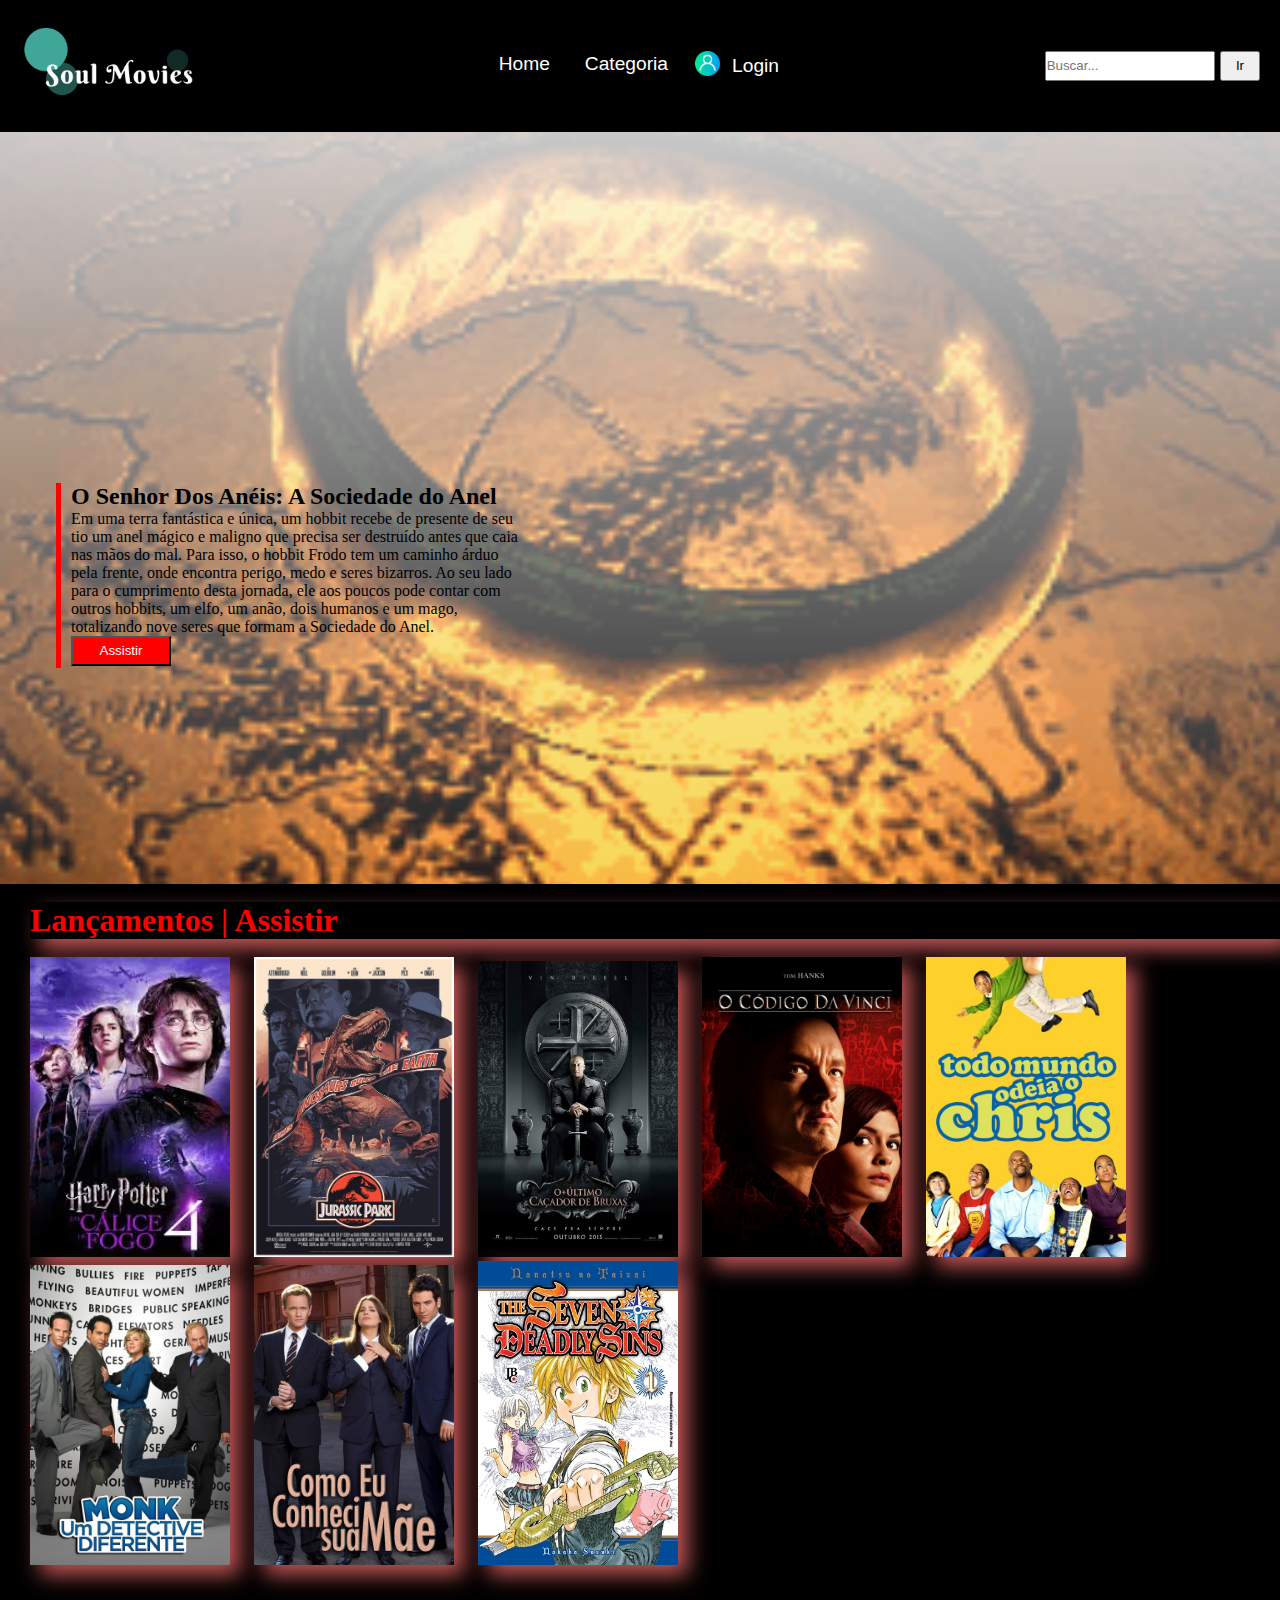
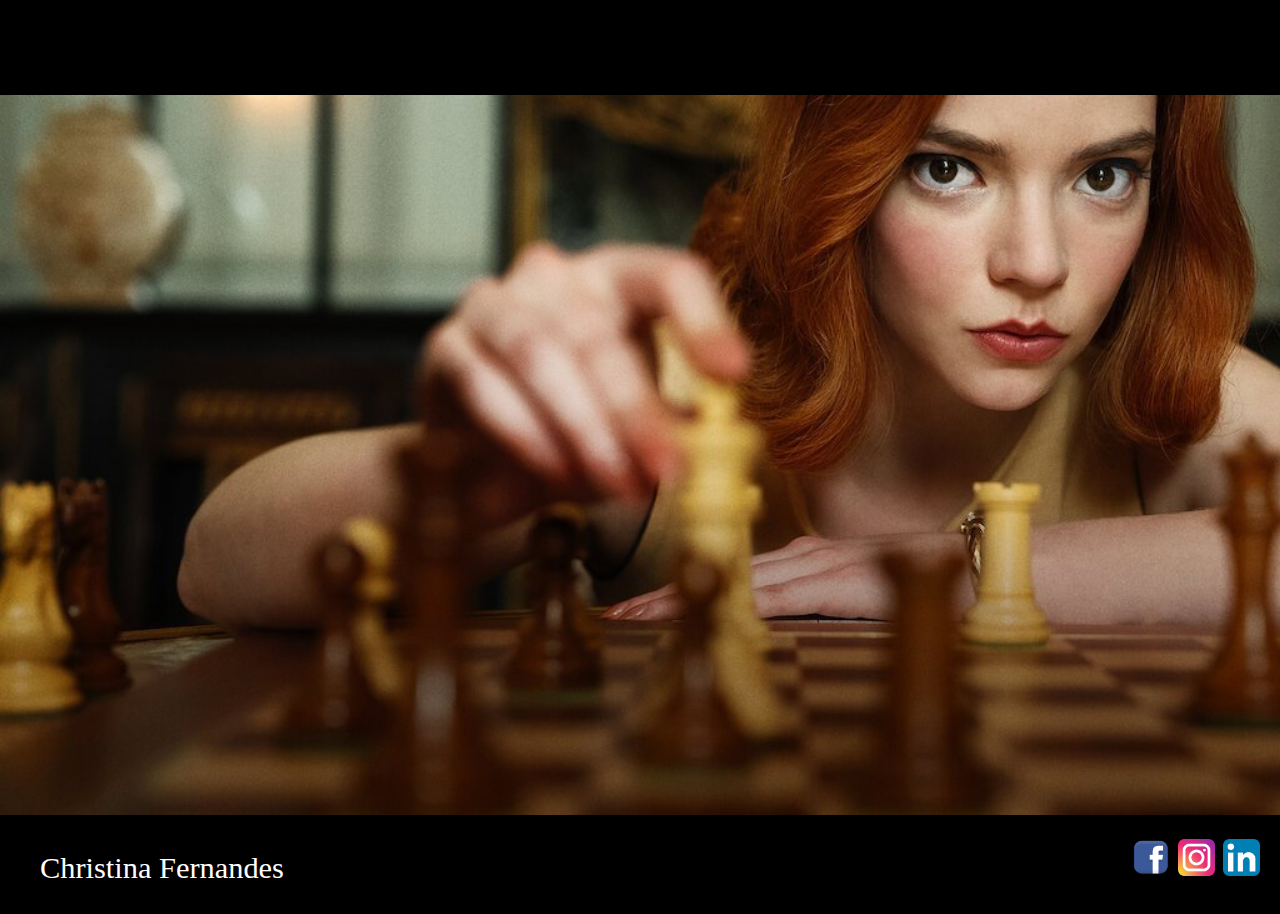
<file: index.html>
<!DOCTYPE html>
<html lang="pt-br">
<head>
    <meta charset="UTF-8">
    <meta http-equiv="X-UA-Compatible" content="IE=edge">
    <meta name="viewport" content="width=device-width, initial-scale=1.0">
    <link rel="stylesheet" href="./css/main.css" type="text/css">
    <title>Home</title>
</head>
<body>
<main>
    <section>
        <header class="topo">
            <a href="../html/index.html"> <img src="../image/logoNew.PNG" width="200px"> </a>
            <nav>
                <ul class="menu">
                    <li><a href="../html/index.html"> Home </a></li>
                    <li><a href="../html/categoria.html"> Categoria </a>
                        <ul>
                            <li><a href="../html/terror.html">Terror</a></li>
                            <li><a href="../html/romance.html">Romance</a></li>
                            <li><a href="../html/anime.html">Anime</a></li>
                            <li><a href="../html/serie.html">Serie</a></li>
                        </ul>
                    </li>
                    <li>
                        <table>
                            <tr>
                                <td><img src="../image/people1.png" width="25px"> </td>
                                <td><a href="../html/login.html"> Login</a></td>
                            </tr>
                        </table>
                    </li>
                </ul>
            </nav>
            <section>
                <input class="buscar" type="search" id="txtBusca" placeholder="Buscar..." onfocus="this.value=''"/>           <input class="Botbuscar" type="button" value="Ir" onclick="window.alert('Filme/Serie/Anime não encontrado!')">
            </section>
        </header>
    </section>

    <section class="test">
        <form class="test1">
                <legend><h2> O Senhor Dos Anéis: A Sociedade do Anel</h2></legend>
                    <p>   
                    Em uma terra fantástica e única, um hobbit recebe de presente de seu tio um anel mágico e maligno que precisa ser destruído antes que caia nas mãos do mal. Para isso, o hobbit Frodo tem um caminho árduo pela frente, onde encontra perigo, medo e seres bizarros. Ao seu lado para o cumprimento desta jornada, ele aos poucos pode contar com outros hobbits, um elfo, um anão, dois humanos e um mago, totalizando nove seres que formam a Sociedade do Anel.
                    </p>
                <button class="button" type="submit">Assistir</button>
        </form>
    </section>

    <section><br>
        <h1> Lançamentos | Assistir </h1><br>
            <div class="anc">      
                <img src="../image/hp.png" class="inv" width="200px">&nbsp; &nbsp; &nbsp;
                <img src="../image/jp.png" class="inv" width="200px">&nbsp; &nbsp; &nbsp;
                <img src="../image/cb.png" class="inv" width="200px">&nbsp; &nbsp; &nbsp;
                <img src="../image/cv.png" class="inv" width="200px">&nbsp; &nbsp; &nbsp;
                <img src="../image/tmoc.png" class="inv" width="200px">&nbsp; &nbsp; &nbsp;
                <img src="../image/mdd.png" class="inv" width="200px">&nbsp; &nbsp; &nbsp;
                <img src="../image/hmm.png" class="inv" width="200px">&nbsp; &nbsp; &nbsp;
                <img src="../image/nnt.png" class="inv" width="200px">&nbsp; &nbsp; &nbsp;<br/><br/><br/><br/><br/><br/><br/><br/>
            </div>
    </section>

    <section>
        <span class="tex1">
            <img src="../image/gambito.png" width="100%">
                <h3 class="invisivel">
                    ESTREIA EM 15 DE JUNHO DE 2021
                </h3>
        </span>
    </section>

    <section class="rodapePai">
        <footer>
            <div class="roda"> Christina Fernandes </div>
            <div class="pe">
                <a href="https://www.facebook.com/SoulCodeAcademy"><img src="../image/facebookIcon.png" width="3%"></a>
                <a href="https://www.instagram.com/soulcodeacademy"><img src="../image/instaIcon.png" width="3%"></a>
                <a href="https://www.linkedin.com/company/soulcodeacademy/"><img src="../image/linkedinIcon.png" width="3%"></a>
            </div>
        </footer>
    </section>
</main>
</body>
</html>
</file>
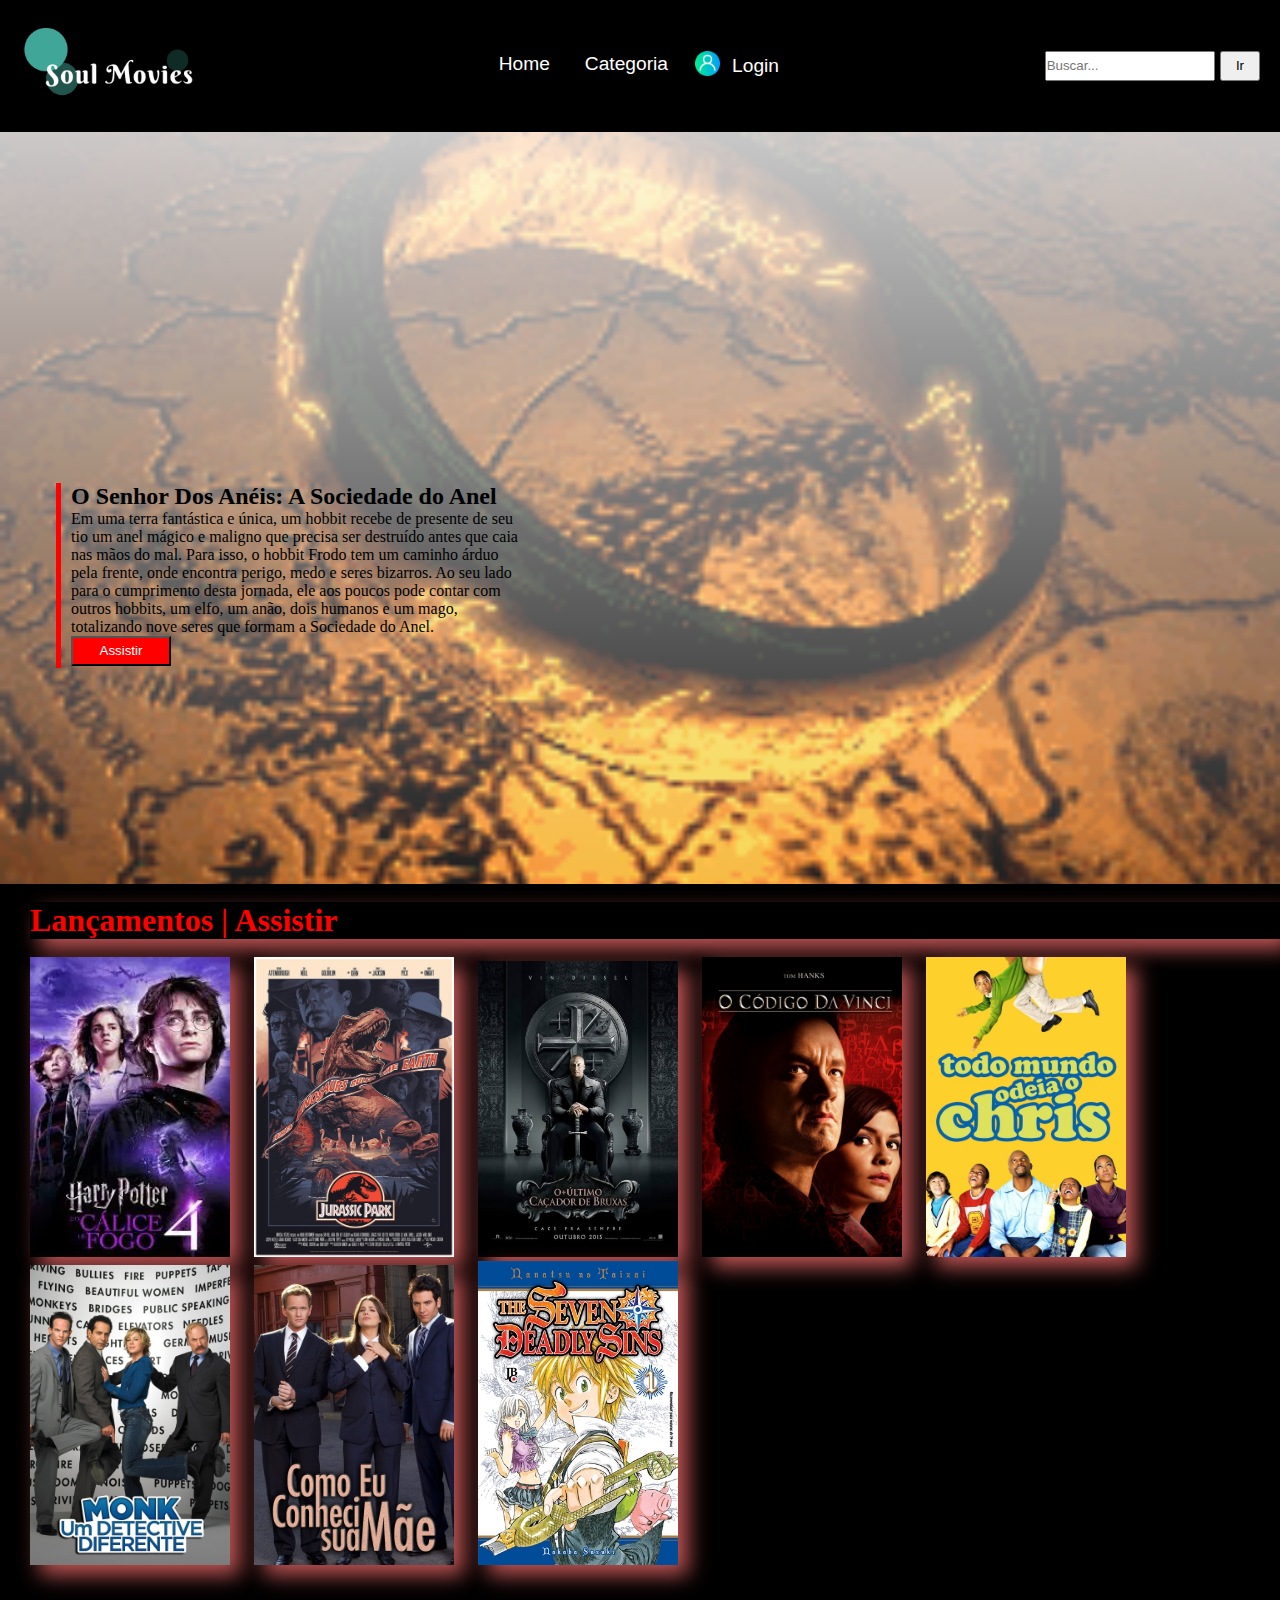
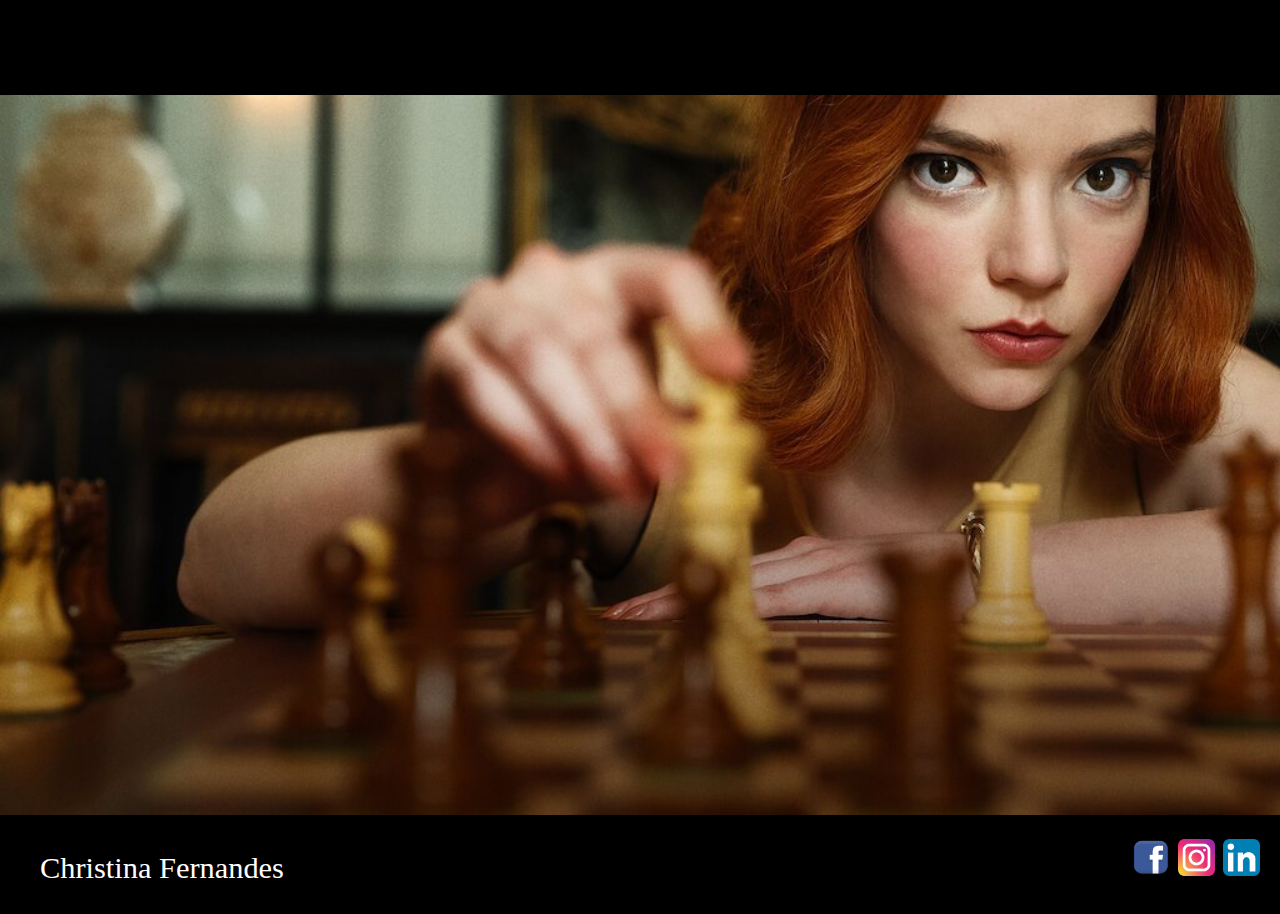
<file: html/index.html>
<!DOCTYPE html>
<html lang="pt-br">
<head>
    <meta charset="UTF-8">
    <meta http-equiv="X-UA-Compatible" content="IE=edge">
    <meta name="viewport" content="width=device-width, initial-scale=1.0">
    <link rel="stylesheet" href="../css/main.css" type="text/css">
    <title>Home</title>
</head>
<body>
<main>
    <section>
        <header class="topo">
            <a href="../html/index.html"> <img src="../image/logoNew.PNG" width="200px"> </a>
            <nav>
                <ul class="menu">
                    <li><a href="../html/index.html"> Home </a></li>
                    <li><a href="../html/categoria.html"> Categoria </a>
                        <ul>
                            <li><a href="../html/terror.html">Terror</a></li>
                            <li><a href="../html/romance.html">Romance</a></li>
                            <li><a href="../html/anime.html">Anime</a></li>
                            <li><a href="../html/serie.html">Serie</a></li>
                        </ul>
                    </li>
                    <li>
                        <table>
                            <tr>
                                <td><img src="../image/people1.png" width="25px"> </td>
                                <td><a href="../html/login.html"> Login</a></td>
                            </tr>
                        </table>
                    </li>
                </ul>
            </nav>
            <section>
                <input class="buscar" type="search" id="txtBusca" placeholder="Buscar..." onfocus="this.value=''"/>           <input class="Botbuscar" type="button" value="Ir" onclick="window.alert('Filme/Serie/Anime não encontrado!')">
            </section>
        </header>
    </section>

    <section class="test">
        <form class="test1">
                <legend><h2> O Senhor Dos Anéis: A Sociedade do Anel</h2></legend>
                    <p>   
                    Em uma terra fantástica e única, um hobbit recebe de presente de seu tio um anel mágico e maligno que precisa ser destruído antes que caia nas mãos do mal. Para isso, o hobbit Frodo tem um caminho árduo pela frente, onde encontra perigo, medo e seres bizarros. Ao seu lado para o cumprimento desta jornada, ele aos poucos pode contar com outros hobbits, um elfo, um anão, dois humanos e um mago, totalizando nove seres que formam a Sociedade do Anel.
                    </p>
                <button class="button" type="submit">Assistir</button>
        </form>
    </section>

    <section><br>
        <h1> Lançamentos | Assistir </h1><br>
            <div class="anc">      
                <img src="../image/hp.png" class="inv" width="200px">&nbsp; &nbsp; &nbsp;
                <img src="../image/jp.png" class="inv" width="200px">&nbsp; &nbsp; &nbsp;
                <img src="../image/cb.png" class="inv" width="200px">&nbsp; &nbsp; &nbsp;
                <img src="../image/cv.png" class="inv" width="200px">&nbsp; &nbsp; &nbsp;
                <img src="../image/tmoc.png" class="inv" width="200px">&nbsp; &nbsp; &nbsp;
                <img src="../image/mdd.png" class="inv" width="200px">&nbsp; &nbsp; &nbsp;
                <img src="../image/hmm.png" class="inv" width="200px">&nbsp; &nbsp; &nbsp;
                <img src="../image/nnt.png" class="inv" width="200px">&nbsp; &nbsp; &nbsp;<br/><br/><br/><br/><br/><br/><br/><br/>
            </div>
    </section>

    <section>
        <span class="tex1">
            <img src="../image/gambito.png" width="100%">
                <h3 class="invisivel">
                    ESTREIA EM 15 DE JUNHO DE 2021
                </h3>
        </span>
    </section>

    <section class="rodapePai">
        <footer>
            <div class="roda"> Christina Fernandes </div>
            <div class="pe">
                <a href="https://www.facebook.com/SoulCodeAcademy"><img src="../image/facebookIcon.png" width="3%"></a>
                <a href="https://www.instagram.com/soulcodeacademy"><img src="../image/instaIcon.png" width="3%"></a>
                <a href="https://www.linkedin.com/company/soulcodeacademy/"><img src="../image/linkedinIcon.png" width="3%"></a>
            </div>
        </footer>
    </section>
</main>
</body>
</html>
</file>
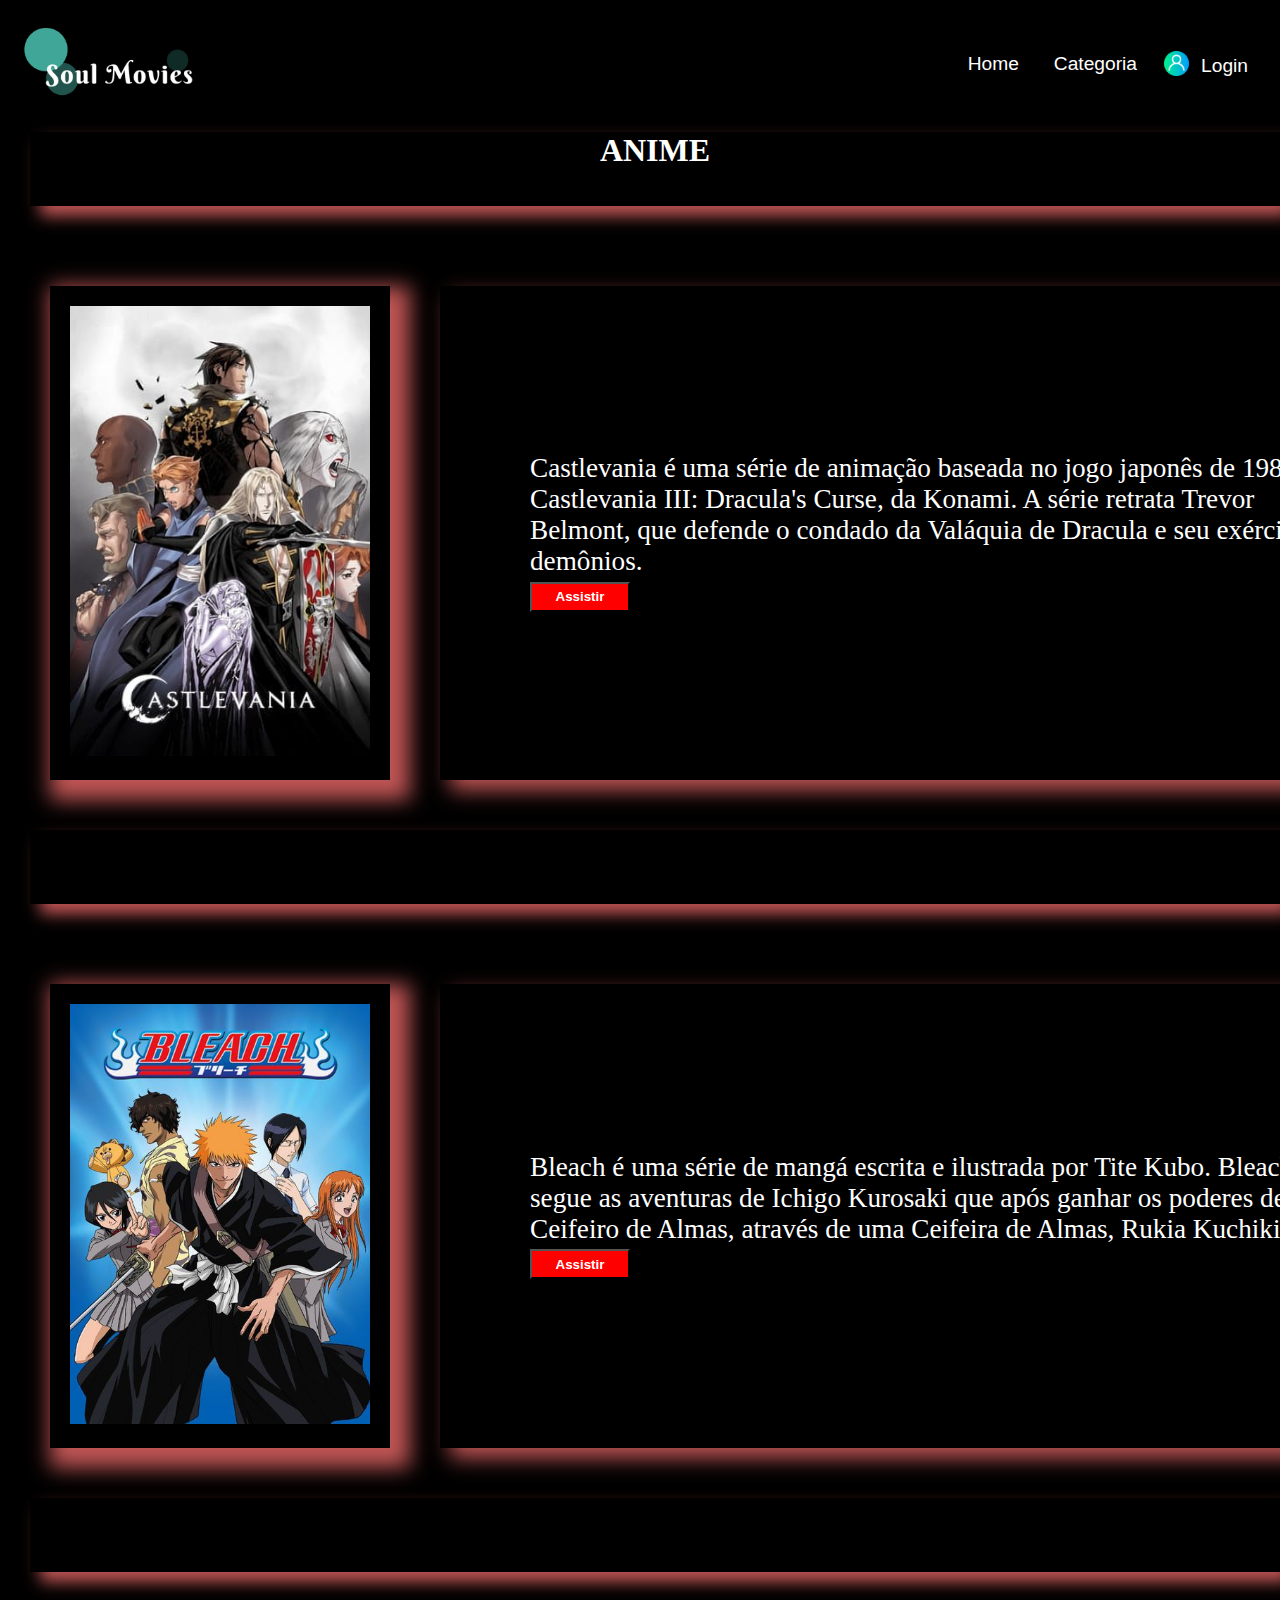
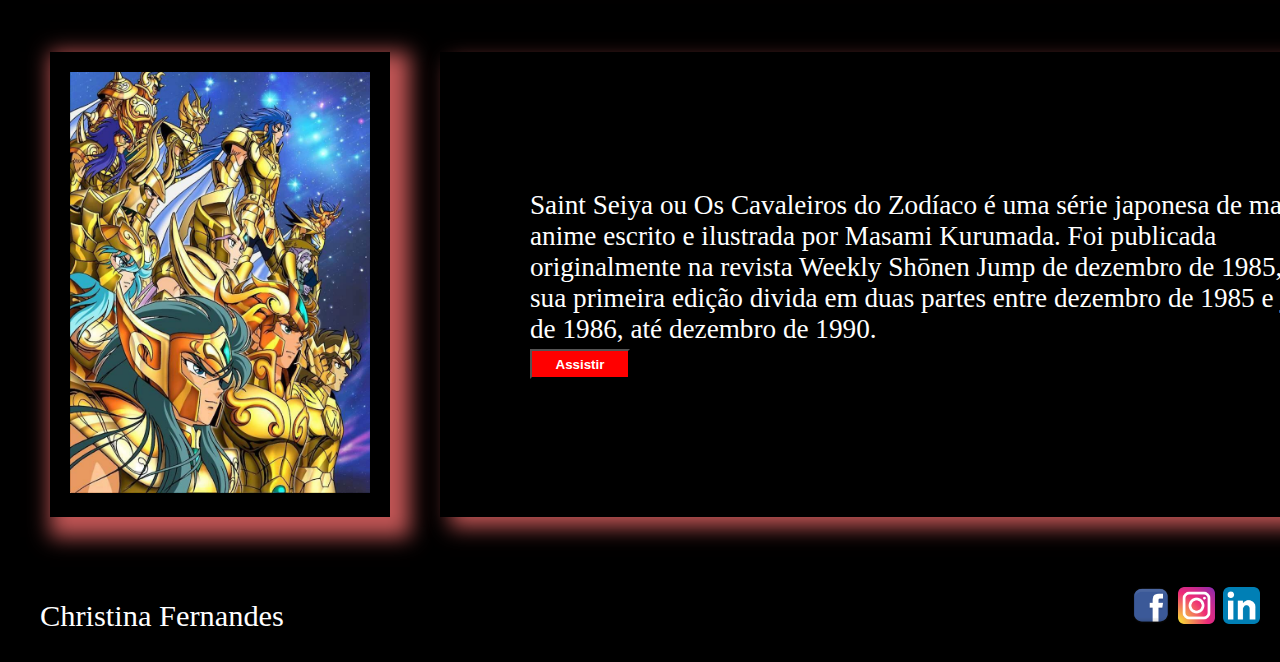
<file: html/anime.html>
<!DOCTYPE html>
<html lang="en">
<head>
    <meta charset="UTF-8">
    <meta http-equiv="X-UA-Compatible" content="IE=edge">
    <meta name="viewport" content="width=device-width, initial-scale=1.0">
    <link rel="stylesheet" href="../css/styleCategoria.css" type="text/css">
    <title>Anime</title>
</head>
<body>
    <main>
        <section>
            <header class="topo">
                <a href="../html/index.html"> <img src="../image/logoNew.PNG" width="200px"> </a>
                <nav>
                    <ul class="menu">
                        <li><a href="../html/index.html"> Home </a></li>
                        <li><a href="../html/categoria.html"> Categoria </a>
                            <ul>
                                <li><a href="../html/terror.html">Terror</a></li>
                                <li><a href="../html/romance.html">Romance</a></li>
                                <li><a href="../html/anime.html">Anime</a></li>
                                <li><a href="../html/serie.html">Serie</a></li>
                            </ul>
                        </li>
                        <li>
                            <table>
                                <tr>
                                    <td><img src="../image/people1.png" width="25px"> </td>
                                    <td><a href="../html/login.html"> Login</a></td>
                                </tr>
                            </table>
                        </li>
                    </ul>
                </nav>
            </header>
        </section>

        <section>
            <h1 class="letra"> ANIME <br><br></h1>
                <table class="tabela1">
                    <tr>
                        <td class="borda">
                            <img src="../image/anime/1.jpg" width="300px">
                        </td>
                        <td class="textFilm">
                            Castlevania é uma série de animação baseada no jogo japonês de 1989, Castlevania III: Dracula's Curse, da Konami. A série retrata Trevor Belmont, que defende o condado da Valáquia de Dracula e seu exército de demônios.<br/>

                            <button class="button" type="button">
                                Assistir
                            </button>

                        </td>
                    </tr>
                </table>
        </section>
        <section>
            <h1 class="letra">  <br><br></h1>
            <table class="tabela1">
                <tr>
                    <td class="borda">
                        <img src="../image/anime/2.jpg" width="300px">
                    </td>
                    <td class="textFilm">
                        Bleach é uma série de mangá escrita e ilustrada por Tite Kubo. Bleach segue as aventuras de Ichigo Kurosaki que após ganhar os poderes de um Ceifeiro de Almas, através de uma Ceifeira de Almas, Rukia Kuchiki.<br/>

                        <button class="button" type="button">
                            Assistir
                        </button>

                    </td>
                </tr>
            </table>
        </section>
        <section>
            <h1 class="letra">  <br><br></h1>
            <table class="tabela1">
                <tr>
                    <td class="borda">
                        <img src="../image/anime/3.jpg.crdownload" width="300px">
                    </td>
                    <td class="textFilm">
                        Saint Seiya ou Os Cavaleiros do Zodíaco é uma série japonesa de mangá e anime escrito e ilustrada por Masami Kurumada. Foi publicada originalmente na revista Weekly Shōnen Jump de dezembro de 1985, sendo sua primeira edição divida em duas partes entre dezembro de 1985 e janeiro de 1986, até dezembro de 1990.<br/>
                        
                        <button class="button" type="button">
                            Assistir
                        </button>

                    </td>
                </tr>
            </table>
            <section class="rodapePai">
                <footer>
                    <div class="roda"> Christina Fernandes </div>
                    <div class="pe">
                        <a href="https://www.facebook.com/SoulCodeAcademy"><img src="../image/facebookIcon.png" width="3%"></a>
                        <a href="https://www.instagram.com/soulcodeacademy"><img src="../image/instaIcon.png" width="3%"></a>
                        <a href="https://www.linkedin.com/company/soulcodeacademy/"><img src="../image/linkedinIcon.png" width="3%"></a>
                    </div>
                </footer>
            </section>
    </main>
</body>
</html>
</file>
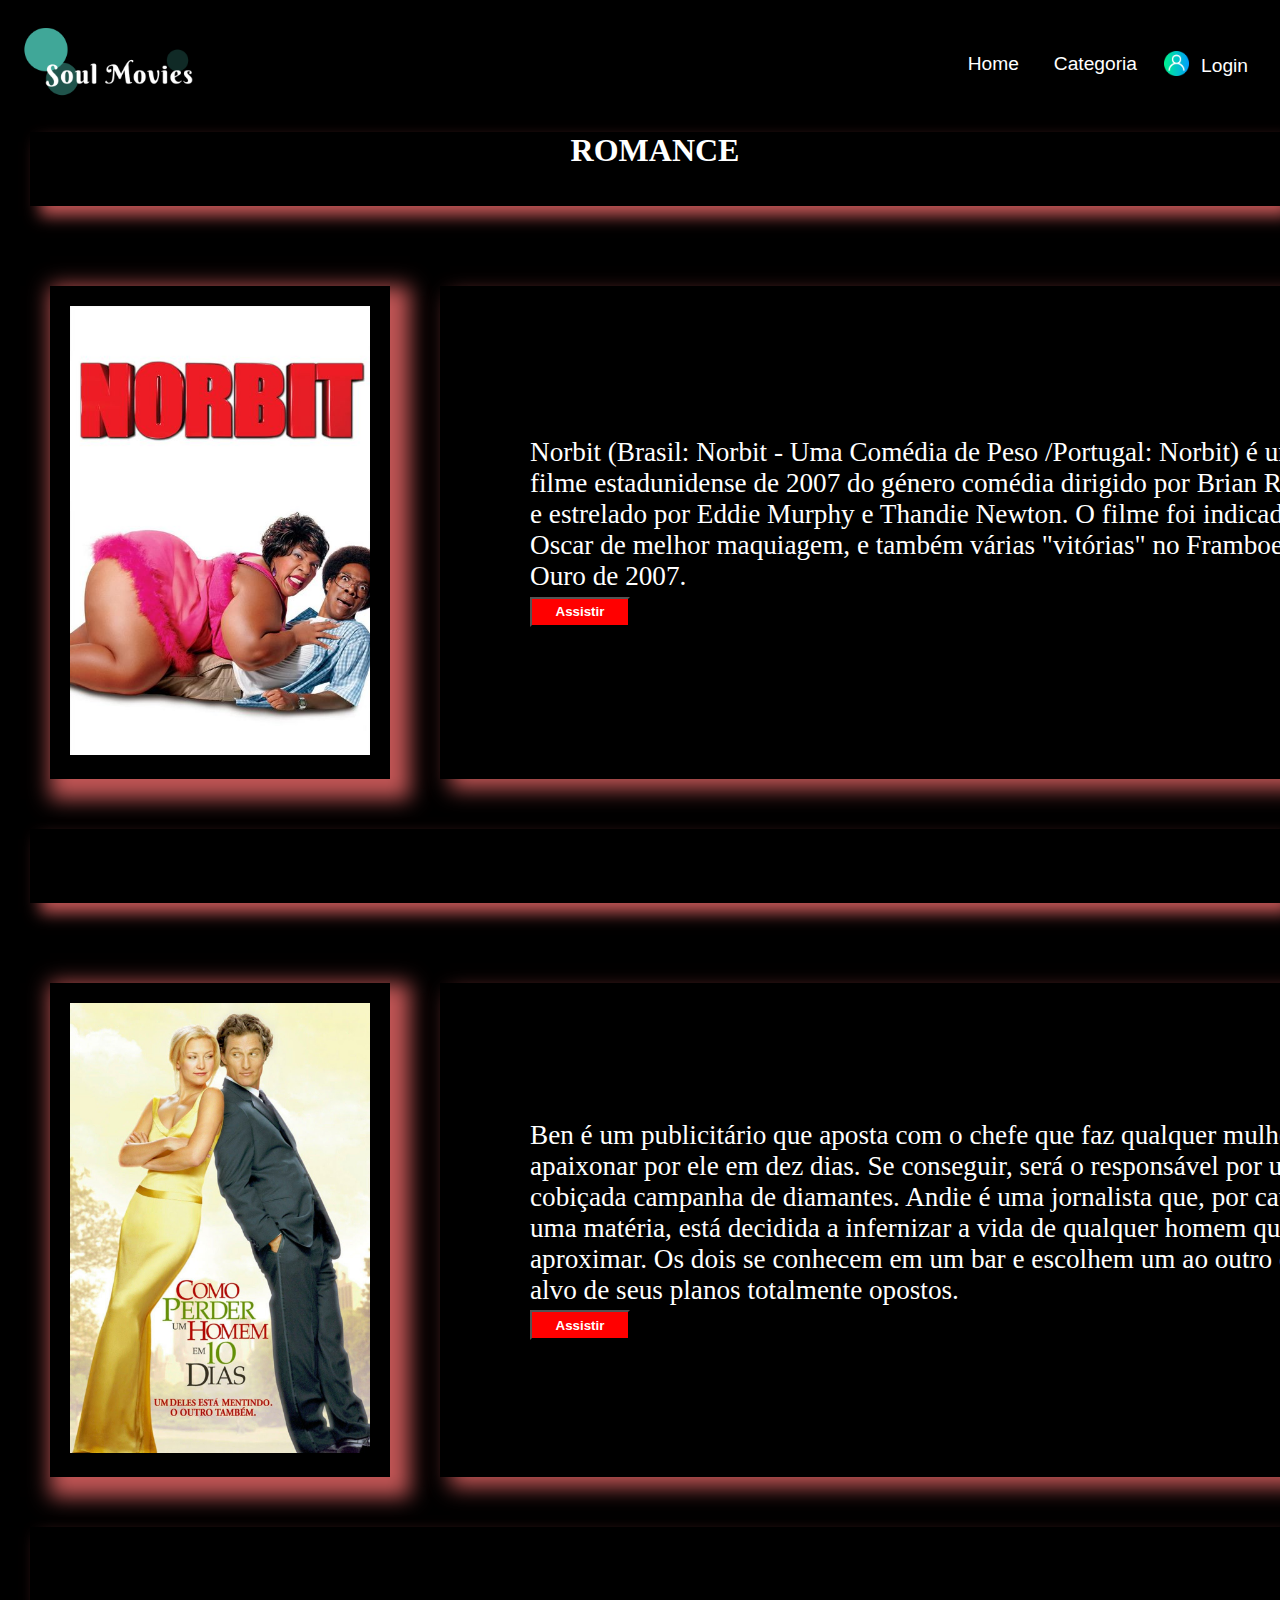
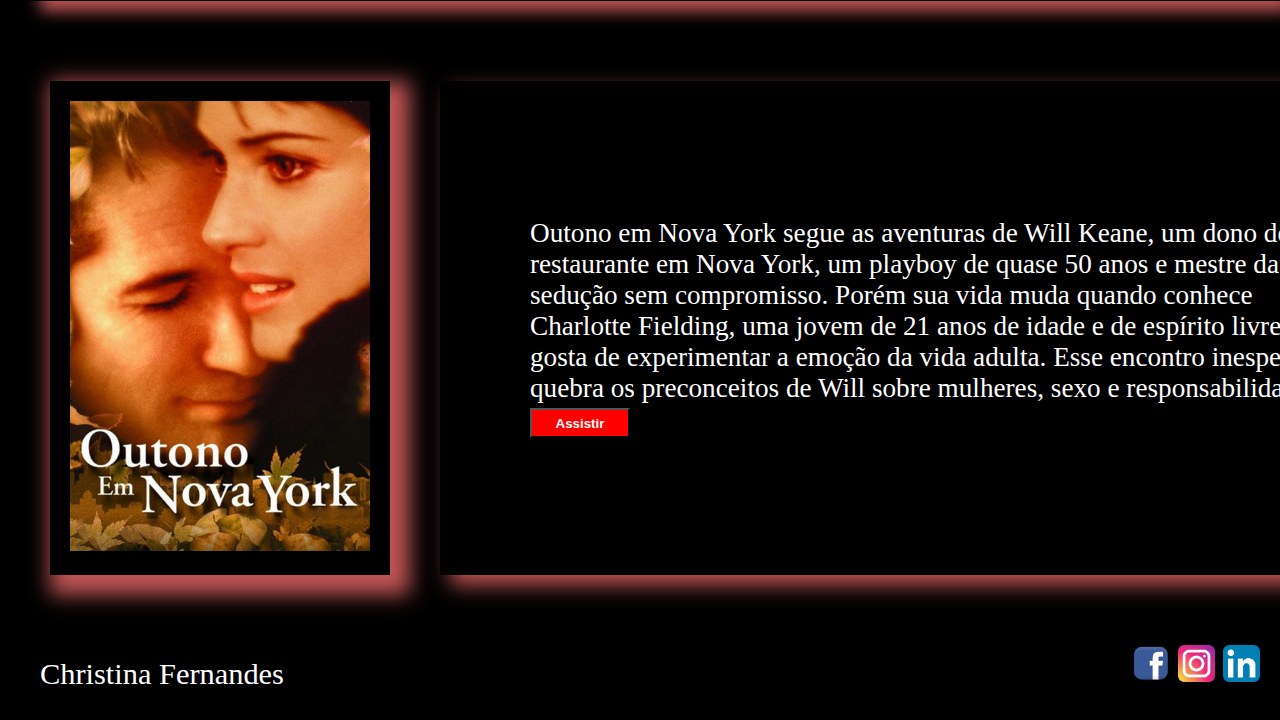
<file: html/romance.html>
<!DOCTYPE html>
<html lang="en">
<head>
    <meta charset="UTF-8">
    <meta http-equiv="X-UA-Compatible" content="IE=edge">
    <meta name="viewport" content="width=device-width, initial-scale=1.0">
    <link rel="stylesheet" href="../css/styleCategoria.css" type="text/css">
    <title>Romance</title>
</head>
<body>
    <main>
        <section>
            <header class="topo">
                <a href="../html/index.html"> <img src="../image/logoNew.PNG" width="200px"> </a>
                <nav>
                    <ul class="menu">
                        <li><a href="../html/index.html"> Home </a></li>
                        <li><a href="../html/categoria.html"> Categoria </a>
                            <ul>
                                <li><a href="../html/terror.html">Terror</a></li>
                                <li><a href="../html/romance.html">Romance</a></li>
                                <li><a href="../html/anime.html">Anime</a></li>
                                <li><a href="../html/serie.html">Serie</a></li>
                            </ul>
                        </li>
                        <li>
                            <table>
                                <tr>
                                    <td><img src="../image/people1.png" width="25px"> </td>
                                    <td><a href="../html/login.html"> Login</a></td>
                                </tr>
                            </table>
                        </li>
                    </ul>
                </nav>
            </header>
        </section>

        <section>
            <h1 class="letra"> ROMANCE <br><br></h1>
                <table class="tabela1">
                    <tr>
                        <td class="borda">
                            <img src="../image/romance/1.jpg" width="300px">
                        </td>
                        <td class="textFilm">
                            Norbit (Brasil: Norbit - Uma Comédia de Peso /Portugal: Norbit) é um filme estadunidense de 2007 do género comédia dirigido por Brian Robbins e estrelado por Eddie Murphy e Thandie Newton. O filme foi indicado ao Oscar de melhor maquiagem, e também várias "vitórias" no Framboesa de Ouro de 2007.<br/>

                            <button class="button" type="button">
                                Assistir
                            </button>

                        </td>
                    </tr>
                </table>
        </section>
        <section>
            <h1 class="letra">  <br><br></h1>
            <table class="tabela1">
                <tr>
                    <td class="borda">
                        <img src="../image/romance/2.jfif" width="300px">
                    </td>
                    <td class="textFilm">
                        Ben é um publicitário que aposta com o chefe que faz qualquer mulher se apaixonar por ele em dez dias. Se conseguir, será o responsável por uma cobiçada campanha de diamantes. Andie é uma jornalista que, por causa de uma matéria, está decidida a infernizar a vida de qualquer homem que se aproximar. Os dois se conhecem em um bar e escolhem um ao outro como alvo de seus planos totalmente opostos.<br/>

                        <button class="button" type="button">
                            Assistir
                        </button>

                    </td>
                </tr>
            </table>
        </section>
        <section>
            <h1 class="letra">  <br><br></h1>
            <table class="tabela1">
                <tr>
                    <td class="borda">
                        <img src="../image/romance/3.jfif" width="300px">
                    </td>
                    <td class="textFilm">
                        Outono em Nova York segue as aventuras de Will Keane, um dono de restaurante em Nova York, um playboy de quase 50 anos e mestre da sedução sem compromisso. Porém sua vida muda quando conhece Charlotte Fielding, uma jovem de 21 anos de idade e de espírito livre que gosta de experimentar a emoção da vida adulta. Esse encontro inesperado quebra os preconceitos de Will sobre mulheres, sexo e responsabilidade.<br/>
                        
                        <button class="button" type="button">
                            Assistir
                        </button>

                    </td>
                </tr>
            </table>
        </section>
        <section class="rodapePai">
            <footer>
                <div class="roda"> Christina Fernandes </div>
                <div class="pe">
                    <a href="https://www.facebook.com/SoulCodeAcademy"><img src="../image/facebookIcon.png" width="3%"></a>
                    <a href="https://www.instagram.com/soulcodeacademy"><img src="../image/instaIcon.png" width="3%"></a>
                    <a href="https://www.linkedin.com/company/soulcodeacademy/"><img src="../image/linkedinIcon.png" width="3%"></a>
                </div>
            </footer>
        </section>
    </main>
</body>
</html>
</file>
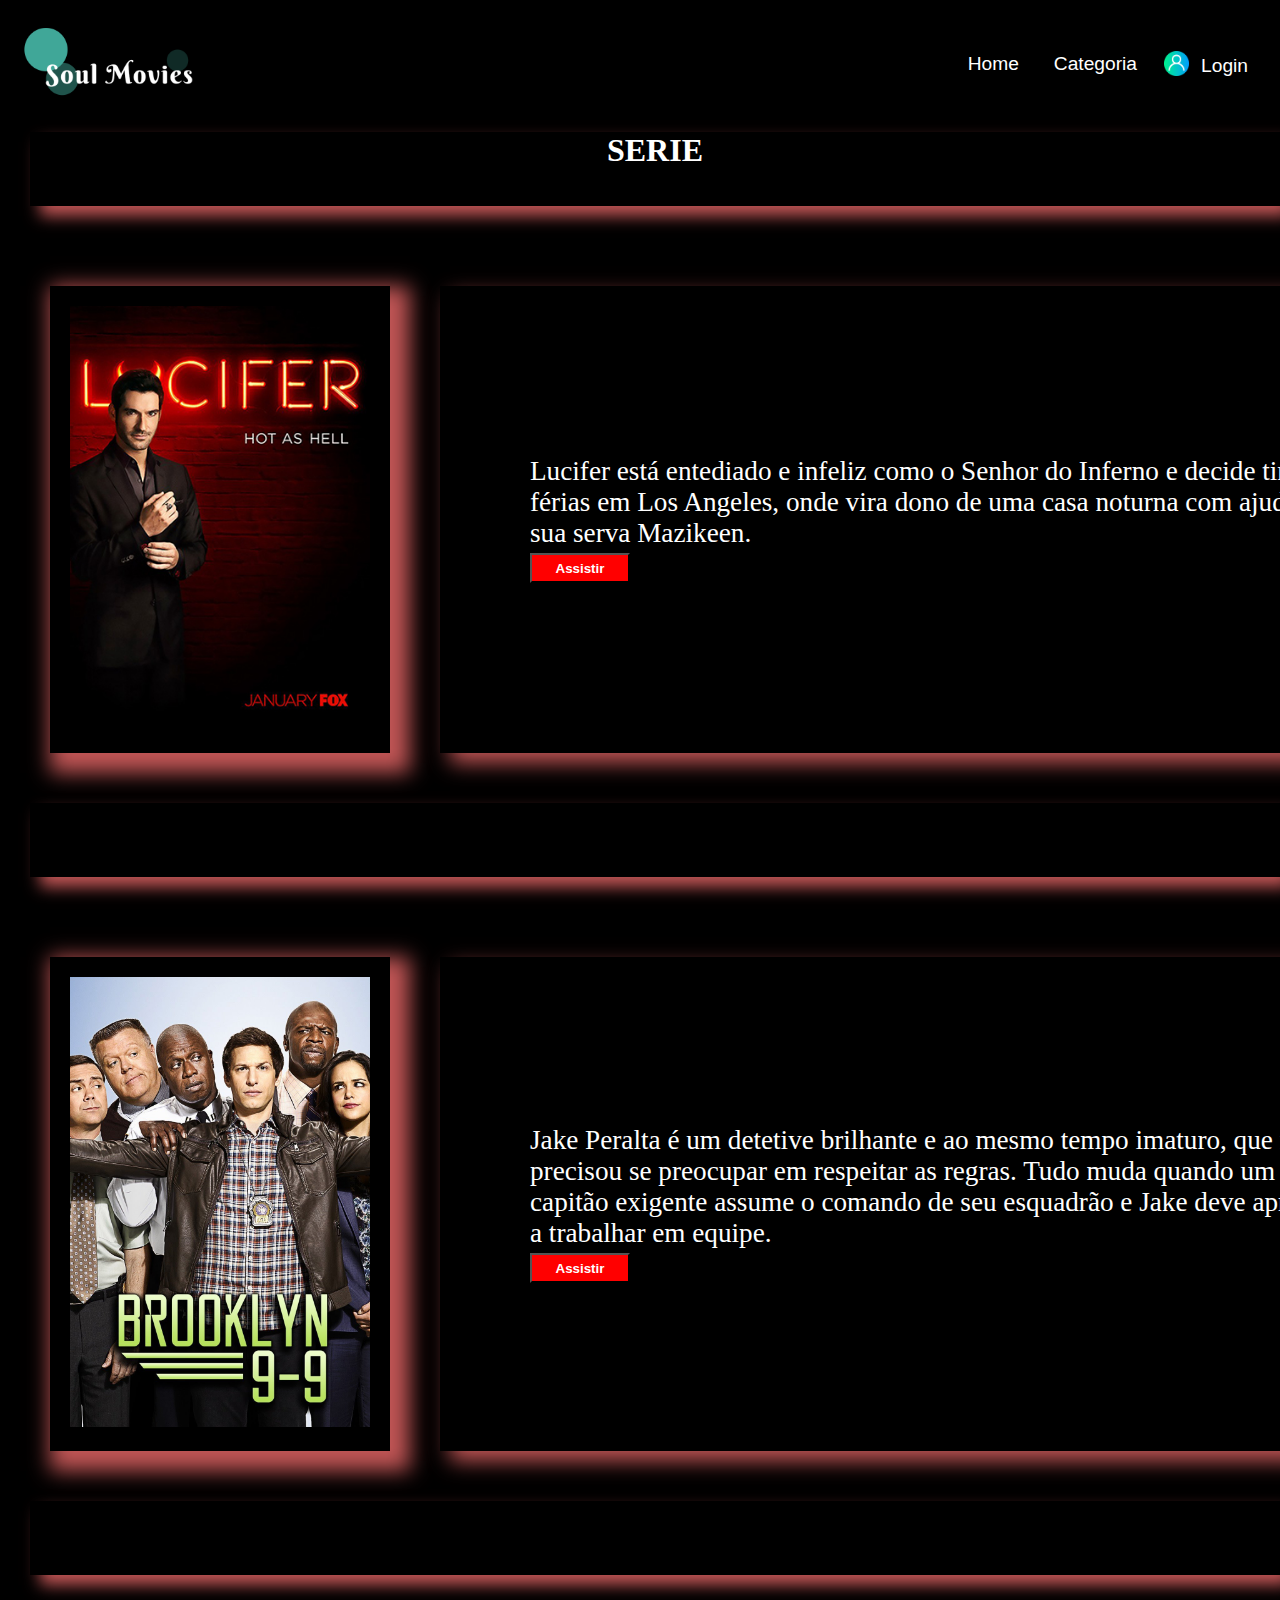
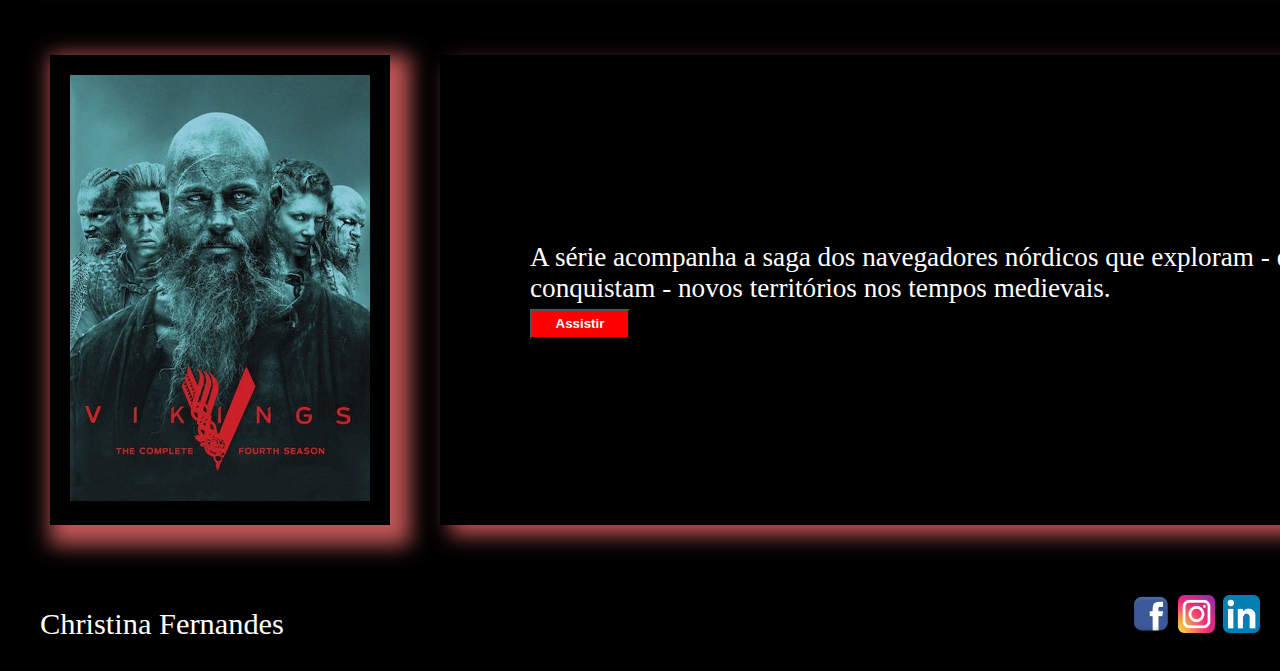
<file: html/serie.html>
<!DOCTYPE html>
<html lang="en">
<head>
    <meta charset="UTF-8">
    <meta http-equiv="X-UA-Compatible" content="IE=edge">
    <meta name="viewport" content="width=device-width, initial-scale=1.0">
    <link rel="stylesheet" href="../css/styleCategoria.css" type="text/css">
    <title>Serie</title>
</head>
<body>
    <main>
        <section>
            <header class="topo">
                <a href="../html/index.html"> <img src="../image/logoNew.PNG" width="200px"> </a>
                <nav>
                    <ul class="menu">
                        <li><a href="../html/index.html"> Home </a></li>
                        <li><a href="../html/categoria.html"> Categoria </a>
                            <ul>
                                <li><a href="../html/terror.html">Terror</a></li>
                                <li><a href="../html/romance.html">Romance</a></li>
                                <li><a href="../html/anime.html">Anime</a></li>
                                <li><a href="../html/serie.html">Serie</a></li>
                            </ul>
                        </li>
                        <li>
                            <table>
                                <tr>
                                    <td><img src="../image/people1.png" width="25px"> </td>
                                    <td><a href="../html/login.html"> Login</a></td>
                                </tr>
                            </table>
                        </li>
                    </ul>
                </nav>
            </header>
        </section>

        <section>
            <h1 class="letra"> SERIE <br><br></h1>
                <table class="tabela1">
                    <tr>
                        <td class="borda">
                            <img src="../image/serie/1.jpg" width="300px">
                        </td>
                        <td class="textFilm">
                            Lucifer está entediado e infeliz como o Senhor do Inferno e decide tirar férias em Los Angeles, onde vira dono de uma casa noturna com ajuda de sua serva Mazikeen.<br/>

                            <button class="button" type="button">
                                Assistir
                            </button>

                        </td>
                    </tr>
                </table>
        </section>
        <section>
            <h1 class="letra">  <br><br></h1>
            <table class="tabela1">
                <tr>
                    <td class="borda">
                        <img src="../image/serie/2.jfif" width="300px">
                    </td>
                    <td class="textFilm">
                        Jake Peralta é um detetive brilhante e ao mesmo tempo imaturo, que nunca precisou se preocupar em respeitar as regras. Tudo muda quando um capitão exigente assume o comando de seu esquadrão e Jake deve aprender a trabalhar em equipe.<br/>

                        <button class="button" type="button">
                            Assistir
                        </button>

                    </td>
                </tr>
            </table>
        </section>
        <section>
            <h1 class="letra">  <br><br></h1>
            <table class="tabela1">
                <tr>
                    <td class="borda">
                        <img src="../image/serie/3.jpg" width="300px">
                    </td>
                    <td class="textFilm">
                        A série acompanha a saga dos navegadores nórdicos que exploram - e conquistam - novos territórios nos tempos medievais.<br/>
                        
                        <button class="button" type="button">
                            Assistir
                        </button>

                    </td>
                </tr>
            </table>
        </section>
        <section class="rodapePai">
            <footer>
                <div class="roda"> Christina Fernandes </div>
                <div class="pe">
                    <a href="https://www.facebook.com/SoulCodeAcademy"><img src="../image/facebookIcon.png" width="3%"></a>
                    <a href="https://www.instagram.com/soulcodeacademy"><img src="../image/instaIcon.png" width="3%"></a>
                    <a href="https://www.linkedin.com/company/soulcodeacademy/"><img src="../image/linkedinIcon.png" width="3%"></a>
                </div>
            </footer>
        </section>
    </main>
</body>
</html>
</file>
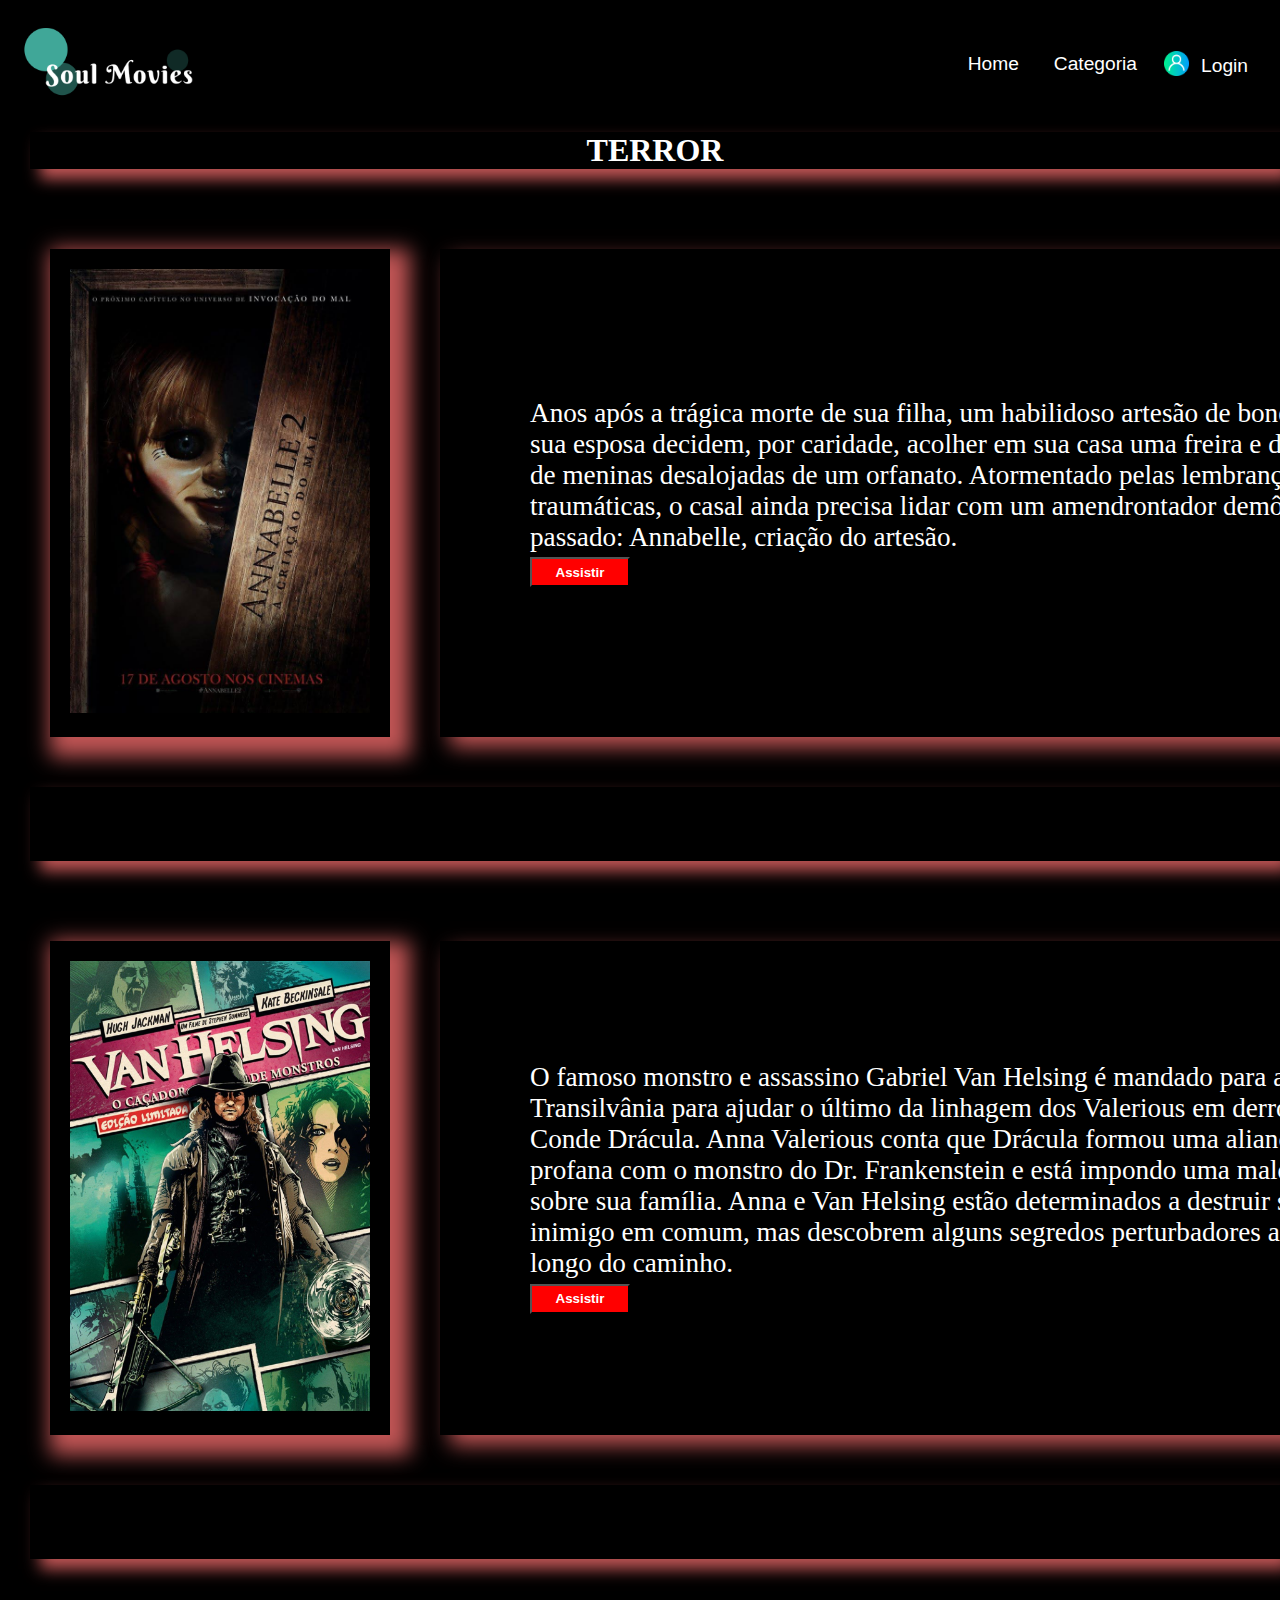
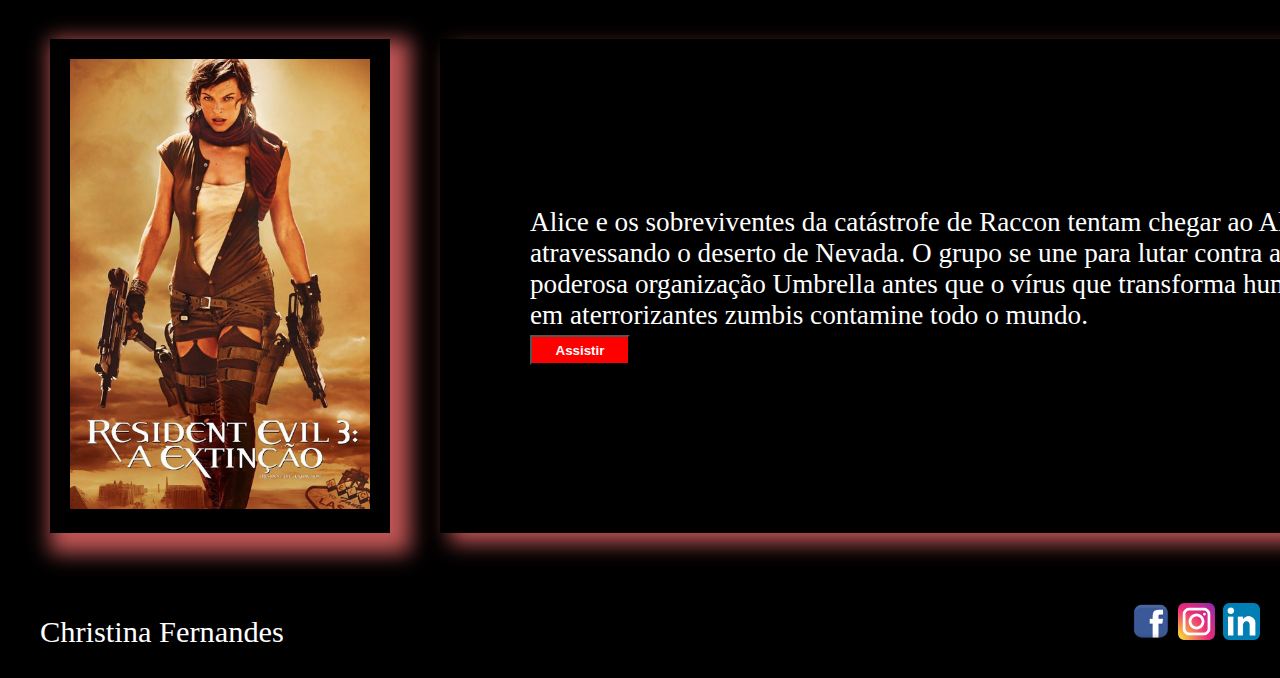
<file: html/terror.html>
<!DOCTYPE html>
<html lang="en">
<head>
    <meta charset="UTF-8">
    <meta http-equiv="X-UA-Compatible" content="IE=edge">
    <meta name="viewport" content="width=device-width, initial-scale=1.0">
    <link rel="stylesheet" href="../css/styleCategoria.css" type="text/css">
    <title>Terror</title>
</head>
<body>
    <main>
        <section>
            <header class="topo">
                <a href="../html/index.html"> <img src="../image/logoNew.PNG" width="200px"> </a>
                <nav>
                    <ul class="menu">
                        <li><a href="../html/index.html"> Home </a></li>
                        <li><a href="../html/categoria.html"> Categoria </a>
                            <ul>
                                <li><a href="../html/terror.html">Terror</a></li>
                                <li><a href="../html/romance.html">Romance</a></li>
                                <li><a href="../html/anime.html">Anime</a></li>
                                <li><a href="../html/serie.html">Serie</a></li>
                            </ul>
                        </li>
                        <li>
                            <table>
                                <tr>
                                    <td><img src="../image/people1.png" width="25px"> </td>
                                    <td><a href="../html/login.html"> Login</a></td>
                                </tr>
                            </table>
                        </li>
                    </ul>
                </nav>
            </header>
        </section>

        <section>
            <h1 class="letra"> TERROR </h1>
                <table class="tabela1">
                    <tr>
                        <td class="borda">
                            <img src="../image/terror/1.jfif" width="300px">
                        </td>
                        <td class="textFilm">
                            Anos após a trágica morte de sua filha, um habilidoso artesão de bonecas e sua esposa decidem, por caridade, acolher em sua casa uma freira e dezenas de meninas desalojadas de um orfanato. Atormentado pelas lembranças traumáticas, o casal ainda precisa lidar com um amendrontador demônio do passado: Annabelle, criação do artesão.<br/>

                            <button class="button" type="button">
                                Assistir
                            </button>

                        </td>
                    </tr>
                </table>
        </section>
        <section>
            <h1 class="letra">  <br><br></h1>
            <table class="tabela1">
                <tr>
                    <td class="borda">
                        <img src="../image/terror/2.jfif" width="300px">
                    </td>
                    <td class="textFilm">
                        O famoso monstro e assassino Gabriel Van Helsing é mandado para a Transilvânia para ajudar o último da linhagem dos Valerious em derrotar o Conde Drácula. Anna Valerious conta que Drácula formou uma aliança profana com o monstro do Dr. Frankenstein e está impondo uma maldição sobre sua família. Anna e Van Helsing estão determinados a destruir seu inimigo em comum, mas descobrem alguns segredos perturbadores ao longo do caminho.<br/>

                        <button class="button" type="button">
                            Assistir
                        </button>

                    </td>
                </tr>
            </table>
        </section>
        <section>
            <h1 class="letra">  <br><br></h1>
            <table class="tabela1">
                <tr>
                    <td class="borda">
                        <img src="../image/terror/3.jfif" width="300px">
                    </td>
                    <td class="textFilm">
                        Alice e os sobreviventes da catástrofe de Raccon tentam chegar ao Alasca, atravessando o deserto de Nevada. O grupo se une para lutar contra a poderosa organização Umbrella antes que o vírus que transforma humanos em aterrorizantes zumbis contamine todo o mundo.<br/>
                        
                        <button class="button" type="button">
                            Assistir
                        </button>

                    </td>
                </tr>
            </table>
        </section>
        <section class="rodapePai">
            <footer>
                <div class="roda"> Christina Fernandes </div>
                <div class="pe">
                    <a href="https://www.facebook.com/SoulCodeAcademy"><img src="../image/facebookIcon.png" width="3%"></a>
                    <a href="https://www.instagram.com/soulcodeacademy"><img src="../image/instaIcon.png" width="3%"></a>
                    <a href="https://www.linkedin.com/company/soulcodeacademy/"><img src="../image/linkedinIcon.png" width="3%"></a>
                </div>
            </footer>
        </section>
    </main>
</body>
</html>
</file>
<file: css/main.css>
*{
    margin: 0;
    padding: 0;
}

main{
    background-color: black;
}

.test{
    width: 300px auto;
    height: 750px;
    background-repeat: no-repeat;
    background-attachment: fixed;
    background-position: 100%;
    background-size: cover;
    background-image: linear-gradient(rgba(255, 255, 255, 0.9), rgba(255, 255, 255, 0.1)), url(../image/finalLogo3.gif);
    border: #fff0 1px solid;
}

footer{
    flex-wrap: wrap;
    justify-content: space-between;
    display: block;
    color: white;
    padding: 20px;
}

a {
    text-decoration: none;
    /*color: palevioletred;*/
}

body, ul, li {
    margin: 0px;
    padding: 0px;
    list-style: none;
}

a {
    text-decoration: none;
}

.topo{
    /*opacity: 0.8;*/
    /*border: violet solid 5px;*/
    background-color: rgb(0, 0, 0);
    display: flex;
    justify-content: space-between;
    flex-wrap: wrap;
    /*justify-content: space-between;*/
    align-items: center;
    padding: 20px;
    font-size: 1.2rem;
    font-family: arial; /*trocar aqui Meow*/
}

ul li ul{
    display: none;
}

.topo ul li:hover ul{
    display: block;
    margin-top: 18px;
    position: absolute;
}

.menu{
    display: flex;
    z-index: 1;
}

.menu li{
    position: relative;
    float:left;
    margin-left: 15px;
}

.menu li a{
    transition: 1s;
    color: white;
    display: block;
    padding: 10px;
    border-radius: 10px;
    /*border: blue solid 1px;*/
}

.menu li a:hover{
    transition: 1s;
    box-shadow: 0 1px 5px 5px;
    zoom: 100%;
    border-radius: 50px;
   /* transition: 1s;*/
    background-color: red;
    color:white;
    /*border-radius: 10px;*/
}

.menu li ul{
    background-color: red;
    position:absolute;
    top:25px;
    left:0;
    }

.button{
    width: 100px;
    height: 30px;
    color: white;
    background-color: red;
}

.inv{
    color: rgb(207, 87, 207);
    box-shadow: 10px 10px 20px rgb(192, 85, 85);
}

h1{
    margin-left: 30px;
    box-shadow: 10px 10px 20px rgb(192, 85, 85);
    color: red;
    font-weight: bold;
}

h2 {
    padding-top: 0px;
}

.test1{
    max-width: 450px;
    min-width: 450px;
    height: 185px;
    margin-top: 350px;
    margin-right: 30%;
    margin-left: 55px;
    border-left: red 5px solid;
    padding-left: 10px;

}

h3{
    font-size: 2.2rem;
}

.invisivel{
    color: white;
    position: absolute;
    margin-top: -195px;
    left: 400px;
    display: none;
    font-weight: bold;
    margin-left: 10px;
    /*text-shadow: -2px 2px 2px rgb(253, 253, 253);*/
  }

.tex1{
      /*border: red 5px solid;*/
      width: 500px;
      height: 500px;
      margin-top: -75px;
  }
.tex1:hover .invisivel{
    display: block;
  }

.roda{
    float: left;
    font-size: 1.9rem;
    margin-left: 20px;
    margin-top: 12px;
  }

 .pe{
    margin-bottom: 150px;
    text-align: right;
    font-size: 2rem;
    margin-bottom: 10px;
 } 

.anc{
    margin-left: 30px;
}

.buscar{
    width: 170px;
    height: 30px;
}

.Botbuscar{
    width: 40px;
    height: 30px;
}
</file>
<file: css/styleCategoria.css>
*{
    margin: 0;
    padding: 0;
}

main{
    background-color: black;
    color: white;
    /*height: 1000px;*/
}

footer{
    background-color: black;
    flex-wrap: wrap;
    justify-content: space-between;
    display: block;
    color: white;
    padding: 20px;
}

a {
    text-decoration: none;
    /*color: palevioletred;*/
}

body, ul, li {
    margin: 0px;
    padding: 0px;
    list-style: none;
}

a {
    text-decoration: none;
}

.topo{
    /*opacity: 0.8;*/
    background: black;
    display: flex;
    flex-wrap: wrap;
    justify-content: space-between;
    align-items: center;
    padding: 20px;
    font-size: 1.2rem;
    font-family: arial;
}

ul li ul{
    display: none;
}

.topo ul li:hover ul{
    display: block;
    margin-top: 18px;
    position: absolute;
}

.menu{
    display: flex;
    z-index: 1;
}

.menu li{
    position: relative;
    float:left;
    margin-left: 15px;
}

.menu li a{
    transition: 1s;
    color: white;
    display: block;
    padding: 10px;
    border-radius: 10px;
    /*border: blue solid 1px;*/
}

.menu li a:hover{
    transition: 1s;
    box-shadow: 0 1px 5px 5px;
    zoom: 100%;
    border-radius: 50px;
   /* transition: 1s;*/
    background-color: red;
    color:white;
    border-radius: 10px;
}

.menu li ul{
    background-color: red;
    position:absolute;
    top:25px;
    left:0;
    }

.roda{
    float: left;
    font-size: 1.9rem;
    margin-left: 20px;
    margin-top: 12px;
    }

.pe{
    margin-bottom: 150px;
    text-align: right;
    font-size: 2rem;
    margin-bottom: 10px;
     } 
    
    
.anc{
    margin-left: 30px;
    }

p{
    color: white;
    font-size: 1.5rem;
    /*box-shadow: 10px 10px 20px rgb(192, 85, 85);*/
}

.link{
    color: red;
    font-size: 1.5rem;
}

.inv{
    /*margin-left: 30px;*/
    color: rgb(255, 249, 255);
    box-shadow: 10px 10px 20px rgb(192, 85, 85);
}

.anc{
    margin-left: 15px;
}

.vid{
    float: right;
    margin-left: 30%;
    width: 100%;
    color: rgb(255, 255, 255);
    box-shadow: 10px 10px 20px rgb(192, 85, 85);
}

.tabela1{
    margin: 0px auto;
    border-spacing: 50px;
    margin: 0px auto;
    width: 1500px;
    margin-top: 30px;
}

.letra{
    margin-left: 30px;
    box-shadow: 10px 10px 15px rgb(192, 85, 85);
    font-weight: bold;
    text-align: center;
}

.textFilm{
    padding: 90px;
    min-width: 450px;
    max-width: 900px;
    font-size: 1.7rem;
    box-shadow: 10px 10px 20px rgb(192, 85, 85);

}

.borda{
    padding: 20px;
    box-shadow: 10px 10px 20px 10px rgb(192, 85, 85);
    
}

.button{
    font-weight: bolder;
    width: 100px;
    height: 30px;
    color: white;
    background-color: red;
}

.fiodoset{
    margin: 0px auto;
    padding: 30px;
    width: 300px;
    font-size: 1.5em;
    margin-top: 100px;
    box-shadow: 10px 10px 20px rgb(192, 85, 85);
}
</file>
